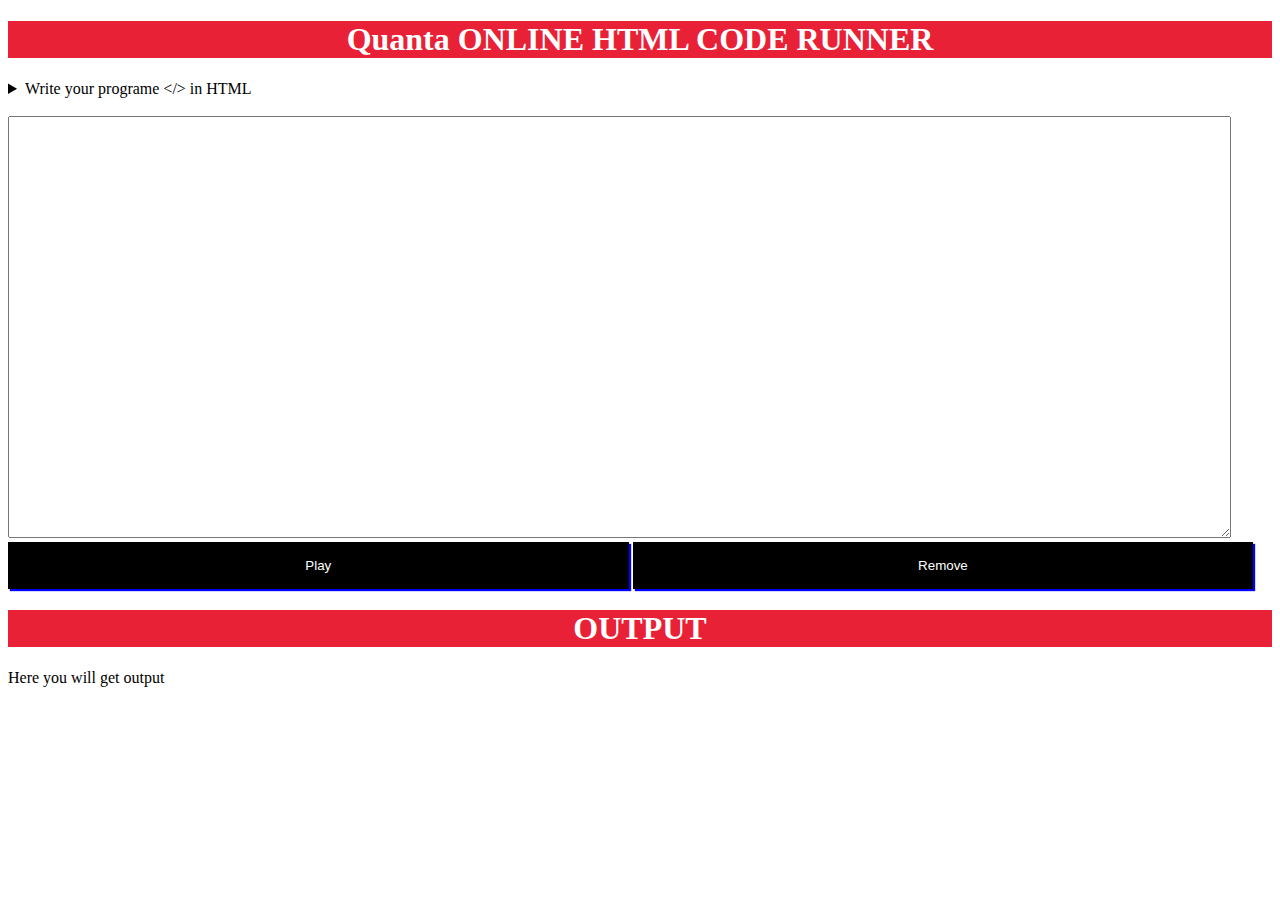
<file: htmlpractice.html>
<!doctype html>
<html>
 <head> 
  <meta name="viewport" content="width = device-width, initial-scale = 1.0"> 
  <style>
     #h1 {
   color:#fff ;
   background: rgb( 233 , 33 , 55 ) ;
   text-align: center ;
   padding: 0px ;
 }

 #txt {
   width: 95% ;
   padding: 10px ;
   height: 400px ;
   font-size: 14px ;
 }

 #b1 {
   background: #000 ;
   color: #fff ;
   width: 49.1% ;
   height: 47px ;
   margin: 0 ;
   box-shadow: 2px 2px 1px #00f ;
   border: 1px solid #000 ;
 }
 
 button {
   background: #000 ;
   color: #fff ;
   width: 30% ;
   height: 20px ;
   margin: 0 ;
   box-shadow: 2px 2px 1px #f00 ;
   border: 1px solid #000 ;
 }

 #end , #start {
   background: #fff ;
   color: #000 ;
   width: 30% ;
   height: 30px ;
   box-shadow: 2px 2px 1px #000 ;
   border: 1px solid #000 ;
   border-radius: 40% ;
 }
     
     </style> 
  <script>
         
         function play() {
   
   var txt = document.getElementById("txt").value ;   
   
   document.getElementById("out").innerHTML 
   = txt
 }
 
 function remove() {
   
   document.getElementById("txt").value
   = " "  ;
   
   document.getElementById("out").innerHTML 
   = " .... " ;
 }
 

 
 
 // Start Tags
   function tag_start() {
    document.getElementById("txt").innerHTML 
    += "<html> " + "\n" + " <head> " + 
    "\n &nbsp; <title> TEST </title> " +
    "\n" + " </head>" + "\n <body> \n" ;
   
   
    }

   
 // 1 p
   function tag_p() {
   document.getElementById("txt").innerHTML 
   += "\n &nbsp; <p>  </p> " }

 // 2 div
   function tag_div() {
   document.getElementById("txt").innerHTML 
   += "\n &nbsp; <div>  </div> " }

 // 3 nav
   function tag_nav() {
   document.getElementById("txt").innerHTML 
   += "\n &nbsp; <nav>  </nav> " }

 // 4 center
   function tag_center() {
   document.getElementById("txt").innerHTML 
   += "\n &nbsp; <center>   " }
  
 // 5 center
   function tag_center_closed() {
   document.getElementById("txt").innerHTML 
   += "\n &nbsp; </center> " }


 // 6 mark
   function tag_mark() {
   document.getElementById("txt").innerHTML 
   += "\n &nbsp; <mark>  </mark> " }

 // 7 span
   function tag_span() {
   document.getElementById("txt").innerHTML 
   += "\n &nbsp; <span>  </span> " }

 // 8 img
   function tag_img() {
   document.getElementById("txt").innerHTML 
   += "\n &nbsp; <img src='  '> " }

// 9 h1
   function tag_h1() {
   document.getElementById("txt").innerHTML 
   += "\n &nbsp; <h1>  </h1> " }

// 10 q 
   function tag_q() {
   document.getElementById("txt").innerHTML 
   += "\n &nbsp; <q>  </q> " }

// 11 pre
   function tag_pre() {
   document.getElementById("txt").innerHTML 
   += "\n &nbsp; <pre>  </pre> " }



 
 // End Tags
   function tag_end() {
   document.getElementById("txt").innerHTML 
   += "\n </body> " + "\n</html>" }

 
/*  document.getElementById("txt").innerHTML 
  += "\n \n \n \n \n \n \n \n \n \n \n \n \n \n \n \n \n \n" + 
   " </body> \n" + "</html> " ;
*/
         
         </script> 
  <meta charset="UTF-8"> 
  <title> Quanta HTML Editor </title> 
 </head> 
 <body> 
  <h1 id="h1"> Quanta ONLINE HTML CODE RUNNER </h1> 
  <details> 
   <summary> Write your programe &lt;/&gt; in HTML </summary> 
   <br> 
   <center> 
    <button id="start" onclick="tag_start()"> Start Tags </button> 
   </center> 
   <br> 
   <button onclick="tag_p()"> &lt;p&gt; </button> 
   <button onclick="tag_div()"> &lt;div&gt; </button> 
   <button onclick="tag_nav()"> &lt;nav&gt; </button> 
   <br> 
   <br> 
   <center> 
    <button onclick="tag_center()"> &lt;center&gt; </button> 
    <button onclick="tag_center_closed()"> &lt;/center&gt; </button> 
   </center> 
   <br> 
   <button onclick="tag_mark()"> &lt;mark&gt; </button> 
   <button onclick="tag_span()"> &lt;span&gt; </button> 
   <button onclick="tag_img()"> &lt;img&gt; </button> 
   <br> 
   <br> 
   <button onclick="tag_h1()"> &lt;h1&gt; </button> 
   <button onclick="tag_q()"> &lt;q&gt; </button> 
   <button onclick="tag_pre()"> &lt;pre&gt; </button> 
   <br> 
   <br> 
   <center> 
    <button id="end" onclick="tag_end()"> End Tags </button> 
   </center> 
   <br> 
  </details> 
  <br> 
  <textarea id="txt"></textarea> 
  <button id="b1" onclick="play()"> Play </button> 
  <button id="b1" onclick="remove()"> Remove </button> 
  <h1 id="h1"> OUTPUT </h1> 
  <div id="out">
    Here you will get output 
  </div> 
 </body>
</html>
</file>
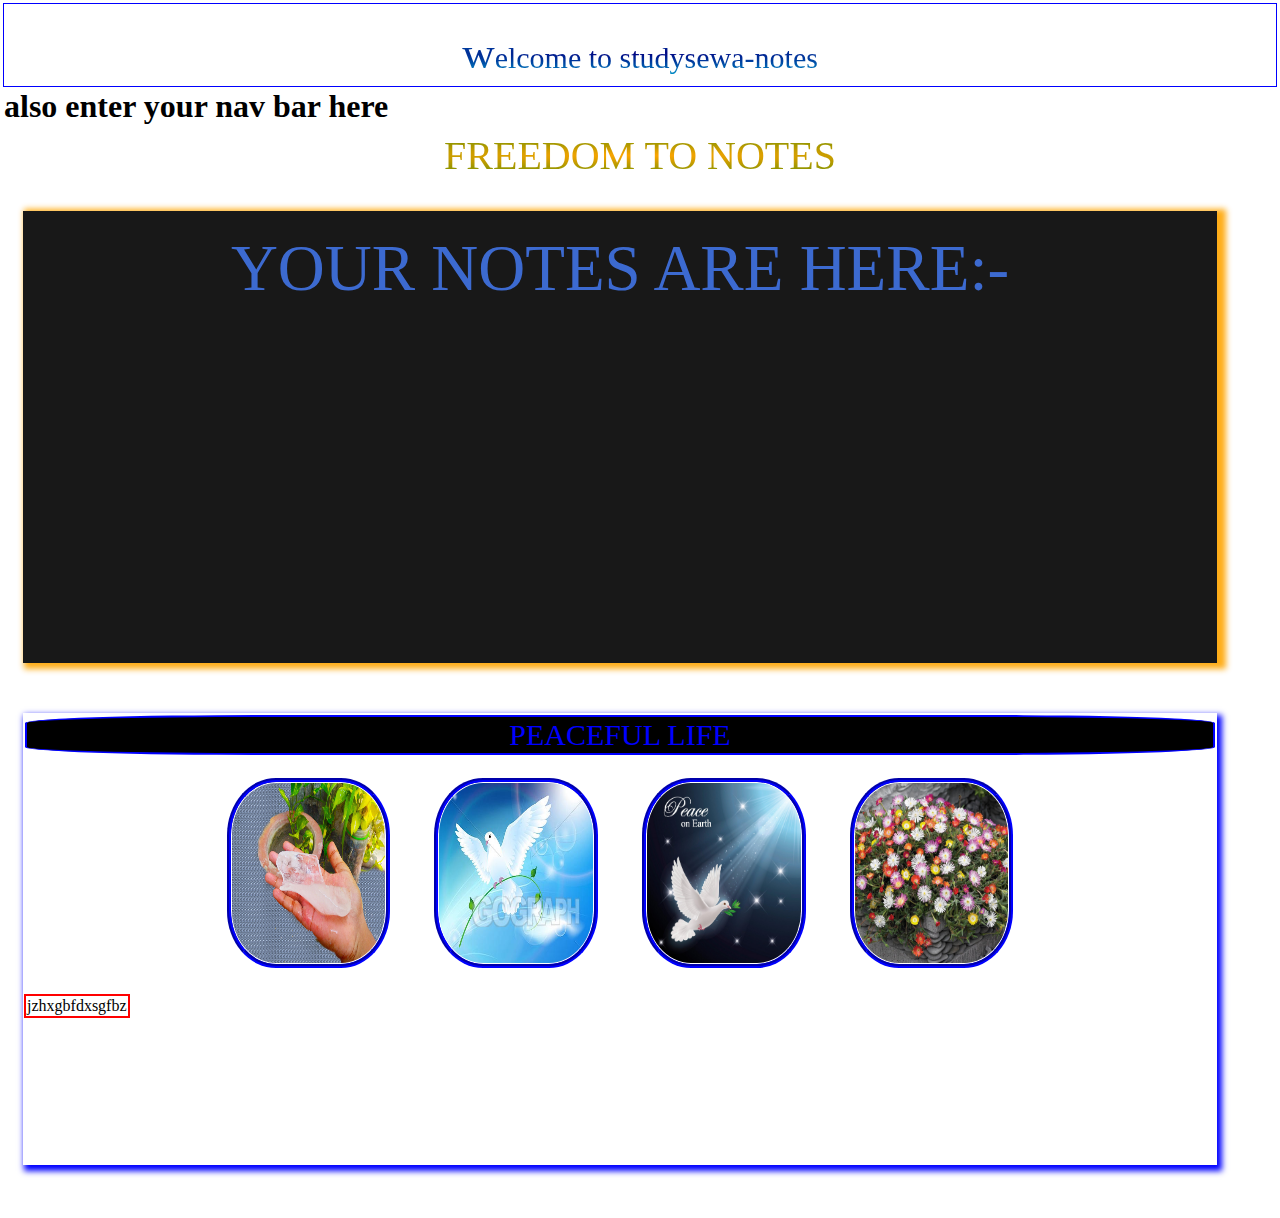
<file: ultra supreme main notes webpage/ssnotes.html>
<!DOCTYPE html>
<html>
<head>
	<title>studysewa-notes</title>
	<link rel="stylesheet" type="text/css" href="style.css">
	<link rel="icon" type="image/icon" href="logo.jpg">
</head>
<body>


	<header>
		<div id="welcome">
		
		
			<center>
			<p>
				welcome to studysewa-notes
			</p>
			
			</center>
		</div>
	
	<h1>also enter your nav bar here<h1>
	
	</header>
	
	
	
	<main>
	
	
		<center>
			<p class="freedom">
				freedom to notes
			</p>
		</center>
		
		
		
		<div  align="center"  id="main">
			
			<p align="center" class="choose_p" >
			
				Choose your school name:-
				
			</p>
			
			
			<a href="#">
				<button class="schoolbutt">
					<img src="hcis.png" width="120vw" height="100vh" style="display:inline;"  />
					<hr color="black" size="1" >
					<p>HOLY CROSS INTERNATIONAL SCHOOL</p>
				</button>
			</a>			
		
			<a href="#">
				<button class="schoolbutt" align="right">
					<img src="radiant.jpg" width="120vw" height="100vh" style="display:inline;"  />
					<hr color="black" size="1" >
					<p>RADIANT INTERNATIONAL SCHOOL</p>
				</button>
			</a>	
		

			
			<a href="#">
				<button class="schoolbutt">
					<img src="kvs.jpg" width="120vw" height="100vh" style="display:inline;"  />
					<hr color="black" size="1" >
					<p>kendriye vidyalaya sangathan</p>
				</button>
			</a>
			
			<a href="#">
				<button class="schoolbutt">
					<img src="sntkarance.png" width="120vw" height="100vh" style="display:inline;"  />
					<hr color="black" size="1" >
					<p>st.kern's secondary SCHOOL</p>
				</button>
			</a>			
			
			
			
			<p align="center"; class="temp_p">
				YOUR NOTES ARE HERE:-
			</p>
			
		
			
			
		</div>
		
		
		<div id="peace">
		<center>
			<p class="peace_p">
				PEACEFUL LIFE
			</p>
		</center>
			
			
			<div>
			<center>
				<img src="peace1.jpg">
				<img src="peace2.jpg">
				<img src="peace3.jpg">
				<img src="peace4.jpg">
			</center>
			</div>
			
			
			<div class="peace_para">
			jzhxgbfdxsgfbz
			
			
			
			</div>
		
		</div>
	</main>
	
</body>
</html>
</file>
<file: ultra supreme main notes webpage/style.css>
*{
	margin:0px;
	padding:1px;
}

html{
	scroll-behavior:smooth;
	overflow:auto;
}

body{

}

#welcome{
	width:auto;
	height:80px;
	border:1px solid blue;

	animation:gradchange 10s infinite;
}

@keyframes gradchange{
	0%{
		background-image:linear-gradient(orange, white, green);
		
	}
	20%{
		background-image:linear-gradient(20deg, green, white, orange,blue);
	}
	40%{
		background-image:linear-gradient(40deg,orange, white, green,red);
	}
	60%{
		background-image:linear-gradient(60deg,blue, orange, green);
	}
	80%{
		background-image:linear-gradient(80deg,blue, pink, white,);
	}
	100%{
		background-image:radial-gradient(orange, white, green);
	}
	
	
}

#welcome p:first-letter{
	font-family:cursive;
	font-size:45px;
}

#welcome p{
	margin-top:20px;
	font-family:monotype corsiva;
	font-size: 30px;
	background: -webkit-radial-gradient(navy,aqua);
	-webkit-background-clip: text;
	-webkit-text-fill-color: transparent;
	animation:textchange 30s infinite;
}



.freedom{
	font-family:cursive;
	text-transform:uppercase;
	font-size:40px;
	background: -webkit-radial-gradient(orange,green);
	-webkit-background-clip: text;
	-webkit-text-fill-color: transparent;
}


@keyframes textchange{
		0%{
			transform:rotateY(0deg);
		}
		10%{
			transform:rotateY(-100deg);

		}
		20%{
			transform:rotateY(200deg);

		}
		30%{
			transform:rotateY(-600deg);
		}
		40%{
			transform:rotateY(800deg);
		}
		50%{
			transform:rotateY(0deg);

		}
		60%{
			transform:rotateY(1200deg);
		}
		70%{
			transform:rotateY(-3000deg);
		}
		80%{
			transform:rotateY(0deg);
		}
		90%{
			transform:rotateY(4000deg);
		}
		100%{
			transform:rotateY(10000deg);

		}


}


#main{
	width:auto;
	height:450px;
	margin-top:30px;
	margin-left:20px;
	margin-right:60px;
	margin-bottom:50px;
	box-shadow:5px 2px 6px 4px orange;
	background-color:black;
	opacity:.9;
	overflow :auto;
	
}

#main:hover{
	background-color:transparent;
}


#main .choose_p{
	font-family:cursive;
	text-transform:uppercase;
	font-size:35px;
	color: #3371FF ;
	background-color:black;
	border-radius:30%;
	
	opacity:.8;
	display:none;
}

#main:hover .choose_p{
	display:block;
}

#main .schoolbutt img{
	border:5px groove aqua;
	border-radius:80%;
}


#main .schoolbutt{

	float:left;
	margin-top:30px;
	margin-left:40px;
	margin-right:40px;
	margin-bottom:40px;
	border:5px groove navy;
	border-radius:10%;
	display:none;
}

#main:hover .schoolbutt{
	display:block;
}

#main .schoolbutt p{
	text-transform:uppercase;
	font-family:cursive;
	color:blue;
	font-size:26px;
	background-color:yellow;
	border-bottom-right-radius:20%;
	border-bottom-left-radius:20%;
}

#main a{
	text-decoration:none;
	
}





#main .temp_p{
	font-family:cursive;
	
	font-size:65px;
	color: #3371FF ;
	background-color:black;
	
	opacity:.8;
	display:block;
}

#main:hover .temp_p{
	display:none;
	
}

#peace{
	width:auto;
	height:450px;
	box-shadow:3px 4px 6px 2px blue;
	margin-top:30px;
	margin-left:20px;
	margin-right:60px;
	margin-bottom:50px;
	overflow:auto;
	
}

#peace .peace_p{
	color:blue;
	background-color:black;
	font-family:cursive;
	border:2px solid blue;
	font-size:30px;
	border-radius:20%;
}
#peace img{
	width:12vw;
	height:20vh;
	border:4px groove blue;
	border-radius:30%;
	margin:20px;
}

#peace .peace_para{
	float:left;
	border:2px solid red;
	
}
</file>
